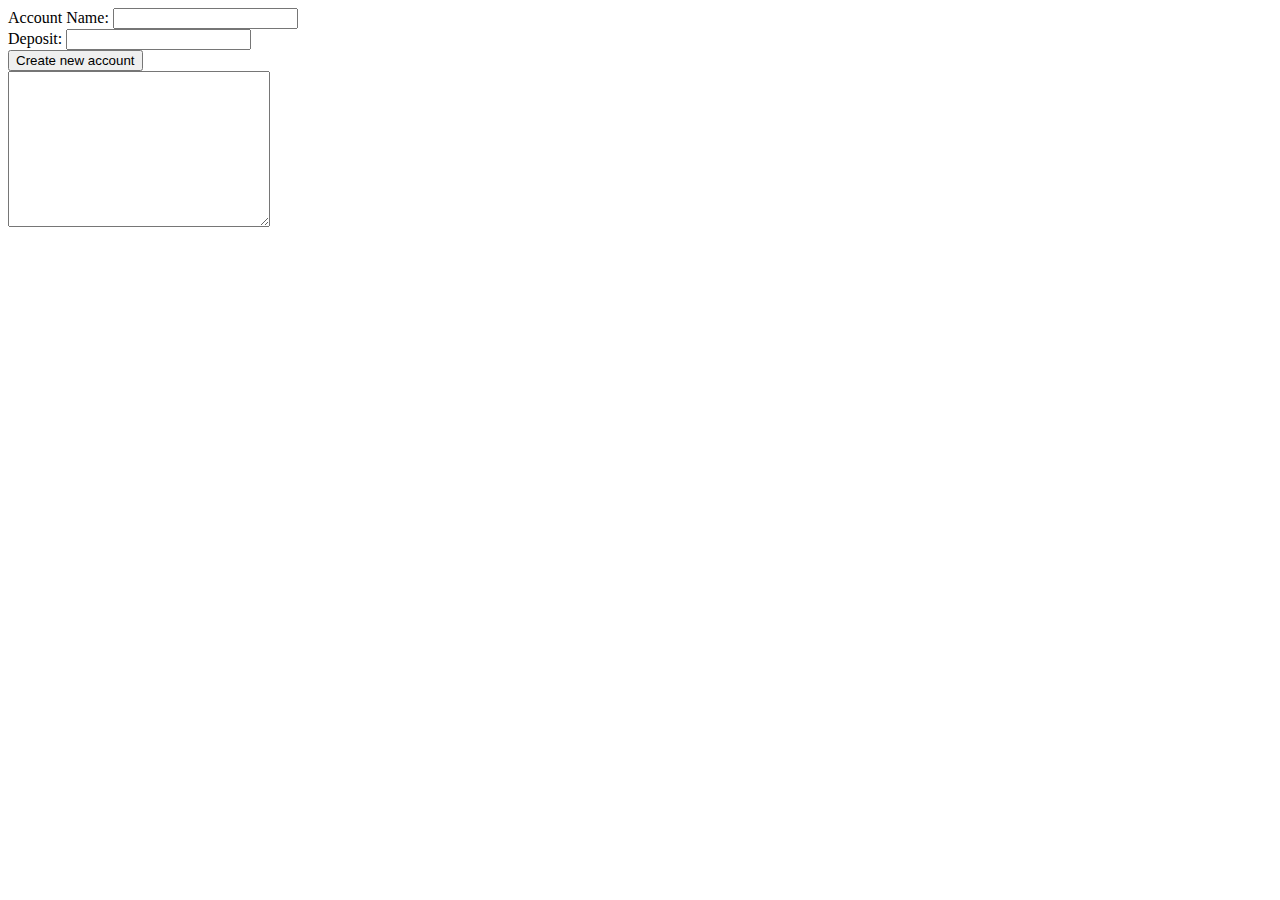
<file: Closure/Closure.html>
<!DOCTYPE html>
<html lang="en">

<head>
    <meta charset="UTF-8"></meta>

    <title>Document</title>
</head>

<body>
    Account Name:

    <input id="account_name" type="text"></input>

    <br> Deposit:

    <input id="amount" type="text"></input>

    <br>

    <button onclick="createNewAccount()">Create new account</button>

    <br>

    <textarea name="display" id="display"cols="30" rows="10"></textarea>
</html> 
</body>


<script>
    var accountCreator = (function () {
        var accountName;
        var amount;
        return {
            createAccount: function (name, amt) {
                accountName = name;
                amount = amt;
                return {name: accountName, balance: amount};
            }
        }
    })();
    var accountInfoList = [];
    function createNewAccount() {
        var newAccount = accountCreator.createAccount(document.getElementById("account_name").value, document.getElementById("amount").value);
        accountInfoList.push(newAccount);
        document.getElementById('display').value = '';
        for (account of accountInfoList) {
            document.getElementById('display').value += `Account name: ${account.name}, Balance: ${account.balance}\n`
        }
    }
</script>
</file>
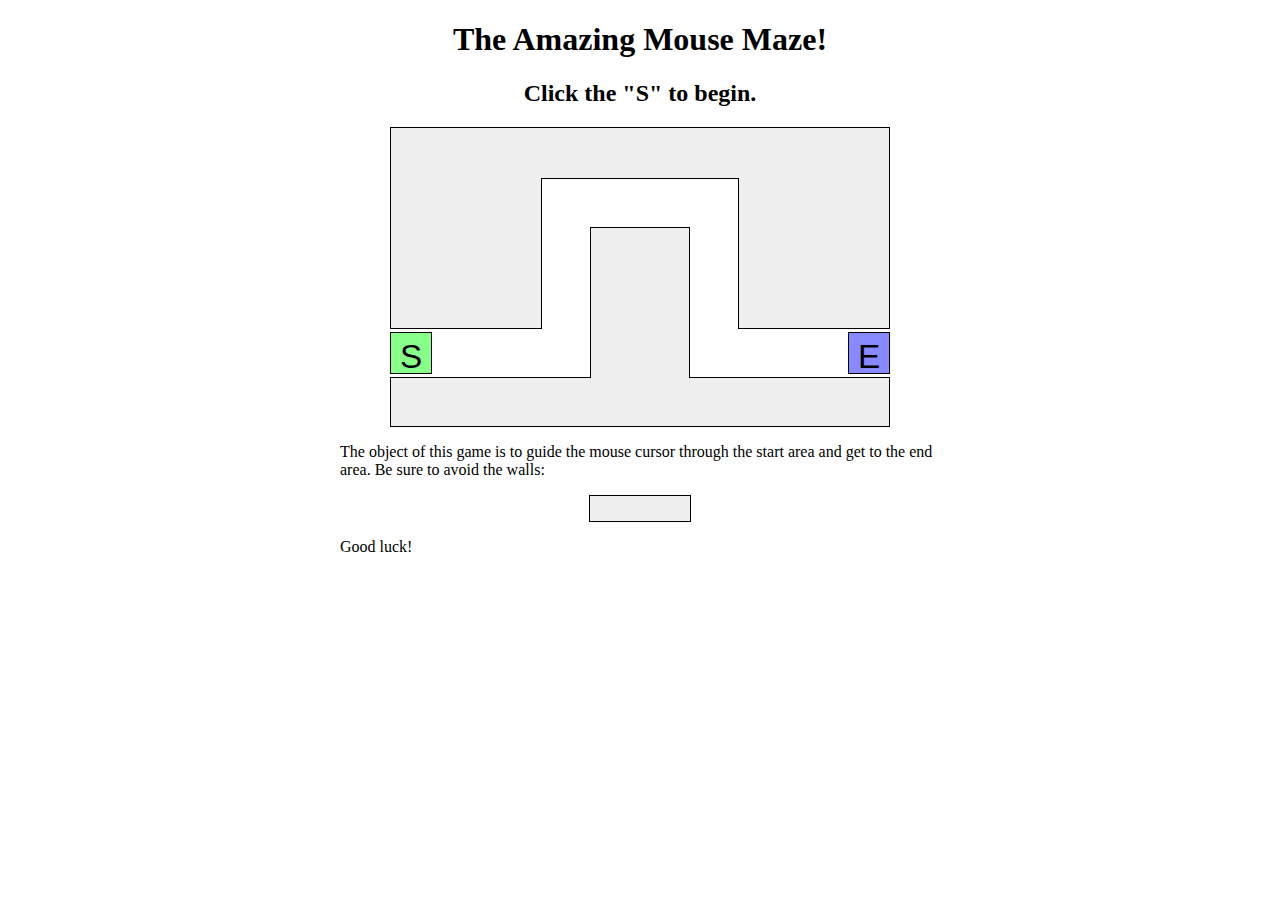
<file: JQuery/Maze.html>
<!DOCTYPE html>
<!-- saved from url=(0056)http://mumstudents.org/cs472/2019-03-RS/Labs/7/maze.html -->
<html>
<!--
	CSE 190 M Lab 7 HTML file
	You should download this file for your lab, but you should not edit its contents.
	-->

<head>
	<meta http-equiv="Content-Type" content="text/html; charset=windows-1252">
	<title>Maze!</title>

	<!-- provided files; do not modify -->
	<link href="maze.css" type="text/css" rel="stylesheet">
	<script src="Jquery.js" type="text/javascript"></script>

	<!-- your code -->
	<script src="maze.js" type="text/javascript"></script>
	<link href="maze2.css" type="text/css" rel="stylesheet">
</head>

<body>
	<h1>The Amazing Mouse Maze!</h1>
	<h2 id="status">Click the "S" to begin.</h2>

	<!-- This part of the page represents the maze -->
	<div id="maze">
		<div id="start">S</div>
		<div class="boundary" id="boundary1"></div>
		<div class="boundary"></div>
		<div class="boundary"></div>
		<div class="boundary"></div>
		<div class="boundary"></div>
		<div id="end">E</div>
	</div>

	<p>
		The object of this game is to guide the mouse cursor through the start area and get to the end area. Be sure to
		avoid the walls:
	</p>

	<div class="boundary example"></div>

	<p>
		Good luck!
	</p>


</body>

</html>
</file>
<file: JQuery/maze.css>
/*
CSE 190 M Lab 6 CSS file
You don't need to download or edit this file.
*/

h1, h2 {
	text-align: center;
}

p {
	width: 600px;
	margin: 1em auto;
}

#maze {
	margin: auto;
	position: relative;
	height: 300px;
	width: 500px;
}

#start, #end {
	position: absolute;
	top: 205px;
	height: 30px;
	width: 30px;
	border: 1px solid black;
	padding: 5px;
	cursor: default;
	
	font-family: "Helvetica", "Arial", sans-serif;
	font-size: 25pt;
	text-align: center;
}

#maze #start {
	background-color: #88ff88;
	left: 0;
}

#maze #end {
	background-color: #8888ff;
	right: 0;
}

div.boundary {
	background-color: #eeeeee;
	border: 1px solid black;
}

div.boundary.example {
	margin: auto;
	width: 100px;
	height: 25px;
}

div.youlose {
	background-color: #ff8888;
}

/*
Hack hack hack; these are CSS "sibling selectors" for selecting
neighboring elements.  Necessary to avoid giving ids to the boundary divs
*/

#maze div.boundary {
	position: absolute;
	
	top: 0;
	left: 0;
	height: 200px;
	width: 150px;
	z-index: 1;
}

#maze div.boundary + div.boundary {
	border-left: none;
	border-right: none;
	z-index: 2;
	
	left: 151px;
	height: 50px;
	width: 198px;
}

#maze div.boundary + div.boundary + div.boundary {
	border-left: 1px black solid;
	border-right: 1px black solid;
	z-index: 1;
	
	left: 348px;
	height: 200px;
	width: 150px;
}

#maze div.boundary + div.boundary + div.boundary + div.boundary {
	border: 1px black solid;
	
	top: 250px;
	left: 0;
	height: 48px;
	width: 498px;
}

#maze div.boundary + div.boundary + div.boundary + div.boundary + div.boundary {
	border-bottom: none;
	
	top: 100px;
	left: 200px;
	height: 150px;
	width: 98px;
}
</file>
<file: JQuery/maze2.css>
.youlose{
    background-color: red;
}
</file>
